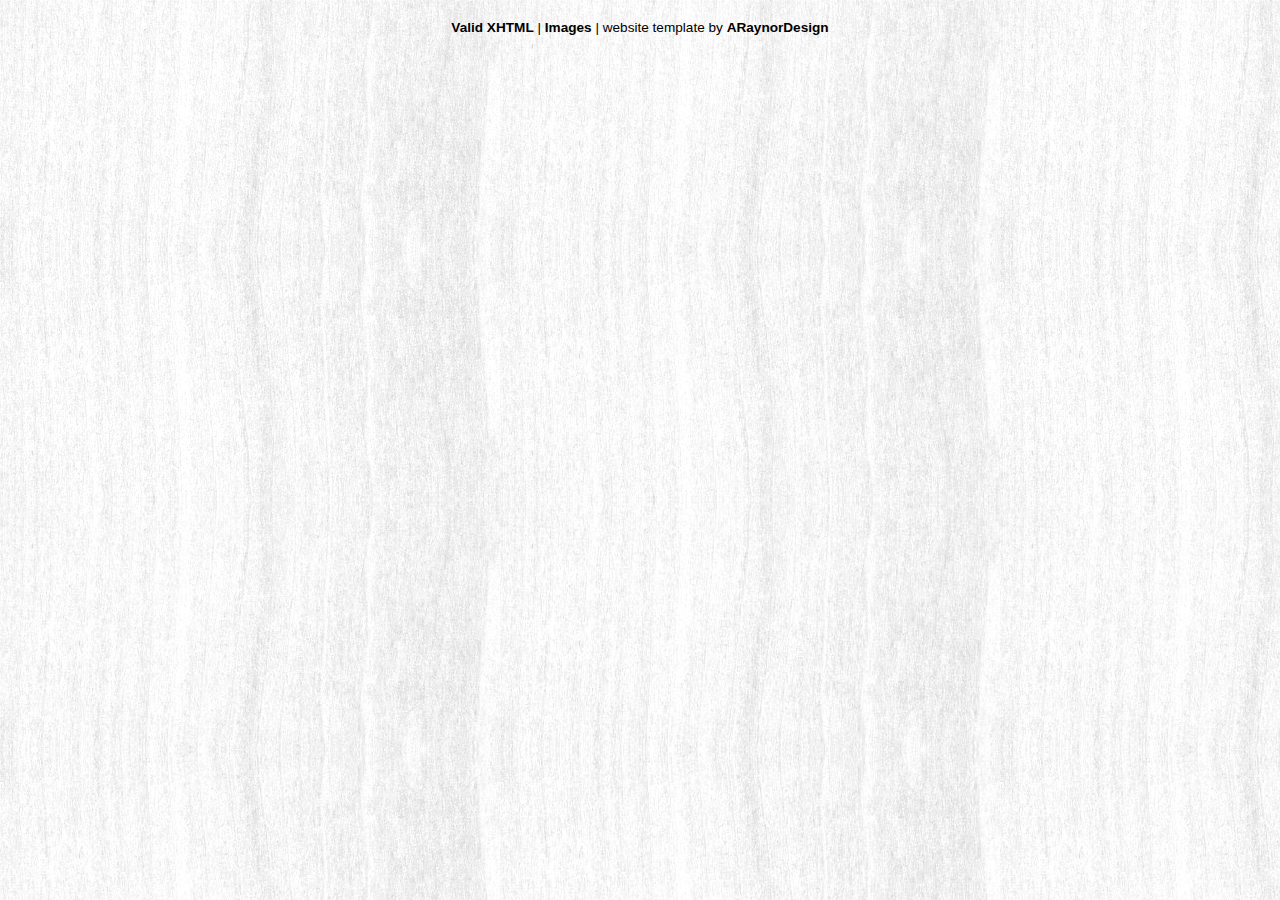
<file: contact.html>
<!DOCTYPE html PUBLIC "-//W3C//DTD XHTML 1.1//EN" "http://www.w3.org/TR/xhtml11/DTD/xhtml11.dtd">
<html xml:lang="en">
<style>
  .button2{
    width: 100%;
    background-color:  #008CBA; /* blue */
    border: none;
    color: white;
    padding: 15px 32px;
    text-align: center;
    text-decoration: none;
    display: inline-block;
    font-size: 16px;
    margin: 8px 2px;
    cursor: pointer;}
  .button1{
    width: 30%;
    background-color: #4CAF50;
    border: none;
    color: white;
    padding: 15px 32px;
    text-align: center;
    text-decoration: none;
    display: inline-block;
    font-size: 16px;
    margin: 8px 2px;
    cursor: pointer;}
  
</style>

<div hidden>
<head>
  <title>ARaynorDesign Template</title>
  <meta name="description" content="free website template" />
  <meta name="keywords" content="enter your keywords here" />
  <meta http-equiv="content-type" content="text/html; charset=utf-8" />
  <link rel="stylesheet" type="text/css" href="css/style.css" />


<body>
  <div id="main">
	
    <div id="header">  
	  
	  <div id="menubar">
	    
		<div id="welcome">
	      <h1><a href="#">WEIDA ZHU</a></h1>
	    </div><!--close welcome-->
        
		<div id="menu_items">
	      <ul id="menu">
            <li><a href="zhuweida2.pdf">resume</a></li>
            <li><a href="https://github.com/zhuweida?tab=repositories">github repository</a></li>
            <li><a href="testimonials.html">personal life</a></li>
          </ul>
        </div><!--close menu-->
      
	  </div><!--close menubar-->	
	
	</div><!--close header-->	
	
	<div id="site_content">

	  <div class="sidebar_container">       
		
		<div class="sidebar">
          <div class="sidebar_item">
            <h2>About me</h2>
            <p>I am a graduate student in University of Delaware and I will get my master diploma on June 2017.My concentration is big data,spark programming ,machine learning as well as full stack web development.I am actively seeking for full time job now.</p>
          </div><!--close sidebar_item--> 
        </div><!--close sidebar-->     		
		
		<div class="sidebar">
          <div class="sidebar_item">
            <h2>contact method:</h2>
            <h3>zhuweida111@gmail.com</h3>
            <p>phone:1-3022570771</p>         
		  </div><!--close sidebar_item--> 
        </div><!--close sidebar-->
		
		<div class="sidebar">
          
        </div><!--close sidebar-->  
		
      </div><!--close sidebar_container-->	   
	   
      <div id="content">
<!--texttwist-->
  
            <h2>Text Twist Game</h2>
            <p> For this project I built a website to generate a text-twist game which let users guess the words based on the rack which is given by the system.I used three php files and sqlite database as my backend and one html file as my front-end program. </p>
				 <p>Effect:</p>

 <img src="image.png"  style="width:500px;height:400px;">
 <img src="aaa.png"  style="width:500px;height:400px;">
			<input type="button" class="button2" onclick="texttwist1()" value="click here to hit the project but the server maybe not work all the time" ></button>
			<input type="button" class="button2" onclick="texttwist2()" value="click here to transfer to my github code"></button>
<script type="text/javascript">
function texttwist1(){

          window.location.assign("https://webphp-zhuweida.c9users.io/database/console.php");}
function texttwist2(){

          window.location.assign("https://github.com/zhuweida/my-text-twist");

    }
</script>
      <span>comment:</span>
			<p><textarea class="contact textarea" rows="8" cols="50" name="your_message"></textarea></p>
            <input type="button" class="button1" onclick="comment()" value="commit comment"></button>
<!--texttwist-->

<!--basic music forum-->
  
            <h2>Basic Music Forum</h2>
            <p> This is a basic music forum which is based on the MySQL as back-end database ,php as back-end code and javascript,html as front-end code </p>
		 <p>Effect:</p>

 <img src="login.png"  style="width:500px;height:400px;">
 <img src="music2.png"  style="width:500px;height:400px;">
			<input type="button" class="button2" onclick="basicmusic1()" value="click here to hit the project but the server maybe not work all the time" ></button>
			<input type="button" class="button2" onclick="basicmusic2()" value="click here to transfer to my github code"></button>
<script type="text/javascript">
function texttwist1(){

          window.location.assign("https://webphp-zhuweida.c9users.io/database/console.php");}
function texttwist2(){

          window.location.assign("https://github.com/zhuweida/my-text-twist");

    }
function basicmusic1(){

          window.location.assign("https://newproject2-zhuweida.c9users.io/music_forum/index_test.php");

    }
    
function basicmusic2(){

          window.location.assign("https://github.com/zhuweida/Basic-Music-Forum");

    }
</script>
      <span>comment:</span>
			<p><textarea class="contact textarea" rows="8" cols="50" name="your_message"></textarea></p>
            <input type="button" class="button1" onclick="comment()" value="commit comment"></button>
            
<!--basic music forum-->


 <h3>Tracing Trends in Macronutrient Intake and Energy Balance Across Demographics with Statistics and Machine Learning</h3>
 <p>For this project my teammate and I used pyspark to preprocess and analyze NHANES data and we made a prototype to predict the nutrient intake based on the demographic data.(90% percent of the code is written by me)</p>
 <a href="abstract.pdf">Detail Introduction</a>
 <br>
 <a href="readme.pdf">Instruction for Downloading Our Code Using Docker Image</a>
 <br>
 <a href="poster.pdf">Poster</a>
 <p>Before recluster the data:</p>
 <img src="before.png"  style="width:500px;height:400px;">
 <p>After recluster the data:</p>
 <img src="after.png"  style="width:500px;height:400px;">
  <p>Correlation:</p>
 <img src="correlation.png"  style="width:500px;height:400px;">
   <p>decisiontree:</p>
 <img src="decisiontree.png"  style="width:500px;height:400px;">
 
 <br>
 <span>comment:</span>
			<p><textarea class="contact textarea" rows="8" cols="50" name="your_message"></textarea></p>
            <input type="button" class="button1" onclick="comment()" value="commit comment"></button>
          </div><!--close form_settings-->
		</div><!--close content_item-->
      </div><!--close content-->
	  
	</div><!--close site_content--> 
 
  </div><!--close main-->
  
  <div id="footer">
	  <a href="http://validator.w3.org/check?uri=referer">Valid XHTML</a> | <a href="http://fotogrph.com/">Images</a> | website template by <a href="http://www.araynordesign.co.uk">ARaynorDesign</a>
  </div><!--close footer-->  	
  
</body>
</div>
</html>
</file>
<file: css/style.css>
html
{ height: 100%;}

*
{ margin: 0;
  padding: 0;}

   .footer{ 
       position: fixed;     
       text-align: center;    
       bottom: 0px; 
       width: 100%;
   }  




body
{ font: normal 85% Arial, Helvetica, sans-serif;
  color: #000;
  background: #FFF url(../images/background.jpg) repeat;
}

p
{ padding: 0 0 10px 0;
  line-height: 1.7em;
  font-size: 100% }

img
{ border: 0;}

h1, h2, h3, h4, h5, h6 
{ font: normal 175% Arial, Helvetica, sans-serif;
  color: #00708C;
  text-shadow: 1px 1px #FFF;
  letter-spacing: -1px;
  margin: 0 0 10px 0;}

h2
{ font: normal 165% Arial, Helvetica, sans-serif;}

h3
{ font: normal 130% Arial, Helvetica, sans-serif;
}

h4, h5, h6
{ margin: 0;
  padding: 0 0 0px 0;
  font: normal 150% Arial, Helvetica, sans-serif;
  line-height: 1.5em;}

h5, h6
{ font: normal 95% Arial, Helvetica, sans-serif;
  color: #888;
  padding-bottom: 15px;}

a
{ color: #000;
  font-weight: bold;
  background: transparent;
  outline: none;
  text-decoration: underline;}

a:hover
{ text-decoration: none;}

ul
{ margin: 2px 0 22px 30px;
  line-height: 1.7em;
  font-style: normal;
  font-size: 100%;}

ol
{ margin: 8px 0 22px 20px;}

ol li
{ margin: 0 0 11px 0;}

#main, #header, #banner, #menubar, #site_content, #footer, #content_blue
{ margin-left: auto; 
  margin-right: auto;}

#header
{ height: 400px;
  width: 960px;
  background: transparent url(../images/header.jpg) no-repeat;}

#menubar
{ width: 960px;
  height: 100px;
  background: transparent url(../images/transparent.png) repeat;} 
  
#welcome
{ width: 360px;
  height: 70px;
  padding-top: 30px;
  float: left;
  text-align: center;
  margin: 0 auto;}  
   
#welcome h1 a
{ font: normal 150% Arial, Helvetica, sans-serif;
  letter-spacing: -3px;
  color: #FFF;
  text-decoration: none;
  text-shadow: 1px 1px #000;}
  
#menu_items
{ float: right;
  height: 75px;
  margin-right: 20px;
  padding-top: 25px;
  width: 580px;}
  
ul#menu
{ margin:0;
  float: right;}

ul#menu li
{ padding: 0 0 0 0px;
  list-style: none;
  margin: 2px 0 0 0;
  display: inline;
  background: transparent;}

ul#menu li a
{ float: left;
  font: bold 120% Arial, Helvetica, sans-serif;
  text-align: center;
  color: #FFF;
  text-decoration: none;
  text-shadow: none;
  margin: 6px 0 0 10px;
  padding: 10px 15px 10px 15px;
  background: transparent; } 
  
ul#menu li.current a, ul#menu li:hover a
{ color: #FFF;
  background: #02C7FC;
  background: -moz-linear-gradient(#02C7FC, #00708C);
  background: -o-linear-gradient(#02C7FC, #00708C);
  background: -webkit-linear-gradient(#02C7FC, #00708C);
  border-radius: 7px 7px 7px 7px;
  -moz-border-radius: 7px 7px 7px 7px;
  -webkit-border: 7px 7px 7px 7px;
  -webkit-box-shadow: rgba(0, 0, 0, 0.5) 0px 0px 5px;
  -moz-box-shadow: rgba(0, 0, 0, 0.5) 0px 0px 5px;
  box-shadow: rgba(0, 0, 0, 0.5) 0px 0px 5px;  }

#site_content
{ width: 940px;
  overflow: hidden;
  margin: 0 auto;
  padding: 0 0 20px 20px;
  background: transparent url(../images/transparent_light.png) repeat;} 

.sidebar_container
{ float: right;
  margin: 20px 20px 0 20px;
  width: 220px;
  padding-left: 15px;
  background: #02C7FC;}

.sidebar
{ float: left;
  width: 220px;
  padding: 0;
  margin-top: 10px;
  margin-bottom: 10px;}

.sidebar_item
{ font: normal 100% Arial, Helvetica, sans-serif;
  width: 215px;}

.sidebar h2
{ font: normal 140% Arial, Helvetica, sans-serif;
  color: #FFF;
  text-shadow: 0px 1px 0px #00708C;}  
 
.sidebar h3
{ color: #FFF;
  text-shadow: 0px 1px 0px #00708C;}  

.sidebar p
{ color: #FFF;}  

#content
{ width: 665px;
  margin-bottom: 20px;
  float: left;}

.content_item
{ width: 665px;
  margin-top: 20px;
  margin-bottom: 20px;}
  .button2{
    width: 100%;
    background-color:  #008CBA; /* blue */
    border: none;
    color: white;
    padding: 15px 32px;
    text-align: center;
    text-decoration: none;
    display: inline-block;
    font-size: 16px;
    margin: 8px 2px;
    cursor: pointer;}
  
.content_container
{ width: 310px;
  padding: 5px;
  margin-right: 10px;
  float: left;}
  
.content_images_text
{ float: left;
  width: 665px;
  margin-bottom: 10px;}  
  
.content_image
{ width: 300px;
  height: 150px;
  margin-right: 10px;
  float: left;}
  
.image_text
{ width: 350px;
  float: right;}  
  
#footer
{ width: 960px;
  height: 20px;
  padding-top: 20px;
  text-align: center; 
  background: transparent;}

#footer a, #footer a:hover
{ text-decoration: none;
  padding-bottom: 20px;}

#footer a:hover
{ text-decoration: underline;}
  
 .readmore
{ font: bold 110% Arial, Helvetica, sans-serif;
  height: 15px;
  margin-left: 95px;
  width: 90px;
  padding: 5px 5px 10px 7px;
  background: #02C7FC;
  background: -moz-linear-gradient(#02C7FC, #00708C);
  background: -o-linear-gradient(#02C7FC, #00708C);
  background: -webkit-linear-gradient(#02C7FC, #00708C);
  border-radius: 7px 7px 7px 7px;
  -moz-border-radius: 7px 7px 7px 7px;
  -webkit-border: 7px 7px 7px 7px;
  -webkit-box-shadow: rgba(0, 0, 0, 0.5) 0px 0px 5px;
  -moz-box-shadow: rgba(0, 0, 0, 0.5) 0px 0px 5px;
  box-shadow: rgba(0, 0, 0, 0.5) 0px 0px 5px;}
  
 .readmore a
{ color: #1D1D1D;}
 
 .button_small
{ font: normal 110% Arial, Helvetica, sans-serif;
  height: 15px;
  width: 90px;
  padding: 5px 5px 10px 7px;
  background: #02C7FC;
  background: -moz-linear-gradient(#02C7FC, #00708C);
  background: -o-linear-gradient(#02C7FC, #00708C);
  background: -webkit-linear-gradient(#02C7FC, #00708C);
  border-radius: 7px 7px 7px 7px;
  -moz-border-radius: 7px 7px 7px 7px;
  -webkit-border: 7px 7px 7px 7px;
  -webkit-box-shadow: rgba(0, 0, 0, 0.5) 0px 0px 5px;
  -moz-box-shadow: rgba(0, 0, 0, 0.5) 0px 0px 5px;
  box-shadow: rgba(0, 0, 0, 0.5) 0px 0px 5px;}
  
.button_small a
{ color: #FFF;
  padding-left: 5px;}

.form_settings
{ margin: 15px 0 0 0;}

.form_settings p
{ padding: 0 0 4px 0;}

.form_settings span
{ float: left; 
  width: 280px; 
  text-align: left;}
  
.form_settings input, .form_settings textarea
{ padding: 2px; 
  width: 299px; 
  font: 100% arial; 
  border: 1px solid #BBB; 
  background: #FFF; 
  color: #47433F;}
  
.form_settings input[type="checkbox"]
{ padding: 2px 0; 
  width: 15px; 
  font: 100% arial; 
  border: 0; 
  background: #FFF; 
  color: #47433F;
  margin: 28px 0;}

.form_settings .submit
{ font: bold 100% arial; 
  width: 99px; 
  margin: 0 0 0 206px; 
  height: 26px;
  padding: 2px 0 3px 0;
  cursor: pointer; 
  background: #02C7FC;
  background: -moz-linear-gradient(#02C7FC, #00708C);
  background: -o-linear-gradient(#02C7FC, #00708C);
  background: -webkit-linear-gradient(#02C7FC, #00708C);
  border-radius: 7px 7px 7px 7px;
  -moz-border-radius: 7px 7px 7px 7px;
  -webkit-border: 7px 7px 7px 7px;
  -webkit-box-shadow: rgba(0, 0, 0, 0.5) 0px 0px 5px;
  -moz-box-shadow: rgba(0, 0, 0, 0.5) 0px 0px 5px;
  box-shadow: rgba(0, 0, 0, 0.5) 0px 0px 5px;
  color: #FFF;}
</file>
